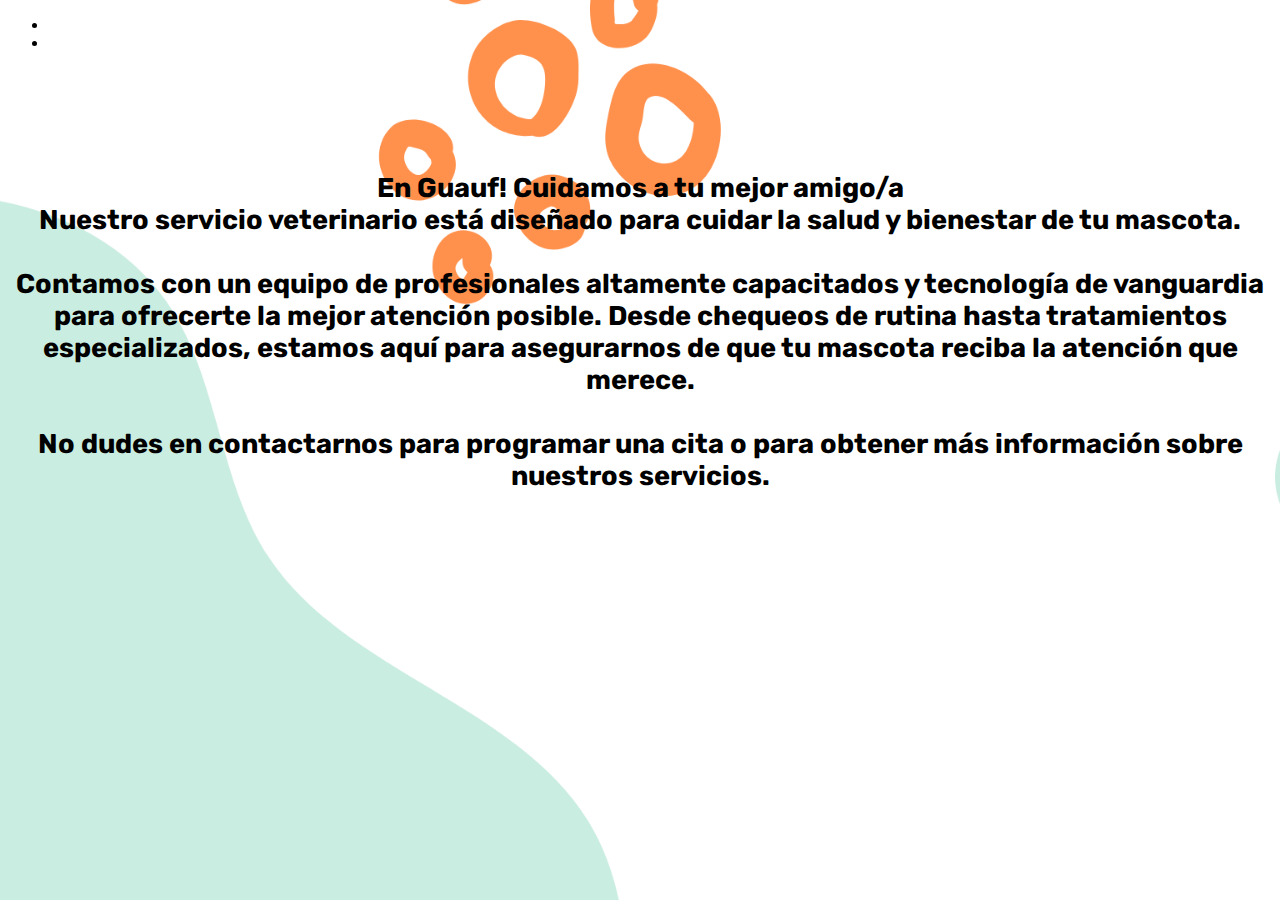
<file: index.html>
<!DOCTYPE html>
<html lang="en">
<head>
    <meta charset="UTF-8">
    <meta name="viewport" content="width=device-width, initial-scale=1.0">
    <link rel="stylesheet" href="style.css">
    <link href="https://cdn.jsdelivr.net/npm/bootstrap@5.0.2/dist/css/bootstrap.min.css" rel="stylesheet"
        integrity="sha384-EVSTQN3/azprG1Anm3QDgpJLIm9Nao0Yz1ztcQTwFspd3yD65VohhpuuCOmLASjC" crossorigin="anonymous">
    <script src="https://cdn.jsdelivr.net/npm/bootstrap@5.0.2/dist/js/bootstrap.bundle.min.js"
        integrity="sha384-MrcW6ZMFYlzcLA8Nl+NtUVF0sA7MsXsP1UyJoMp4YLEuNSfAP+JcXn/tWtIaxVXM"
        crossorigin="anonymous"></script>
    <title>Project Vet</title>
</head>
<header>
    <nav class="nav nav-bar p-3 bg-dark text-start text-light">
        <ul class="nav-bar d-flex justify-content-start list-unstyled m-0">
            <li class="nav-item"><a class="nav-link text-light"
                    href="vet-form.html">Registrate</a>
            </li>
            <li class="nav-item"><a class="nav-link text-light"
                    href="https://www.losangeles.cl/adopta-a-un-amigo/">Adoptame!</a></li>
        </ul>
    </nav>
</header>
<body id="b-body">
        <div class="row p-4 d-lg-flex">
            <div class="col-6 text-center mt-5 mb-5">
                <p class="lead p-5 d-flex" id="p-vet-index">
                    <b>En Guauf! Cuidamos a tu mejor amigo/a
                    <br>
                    Nuestro servicio veterinario está diseñado para cuidar la salud y bienestar de tu mascota. 
                    <br>
                    <br>
                    Contamos con un equipo de profesionales altamente capacitados y tecnología de vanguardia para ofrecerte la mejor atención posible.
                    Desde chequeos de rutina hasta tratamientos especializados, estamos aquí para asegurarnos de que tu mascota reciba la atención que merece. 
                    <br>
                    <br>
                    No dudes en contactarnos para programar una cita o para obtener más información sobre nuestros servicios.</b>
                </p>
            </div>
        </div>
        <div class="col-6">
            
        </div>
        
        
    <!-- <section class="container d-flex bg-dark">
        <div class="row">
            <img class="" src="" alt="">
        </div>
    </section>     -->
</body>
</html>
</file>
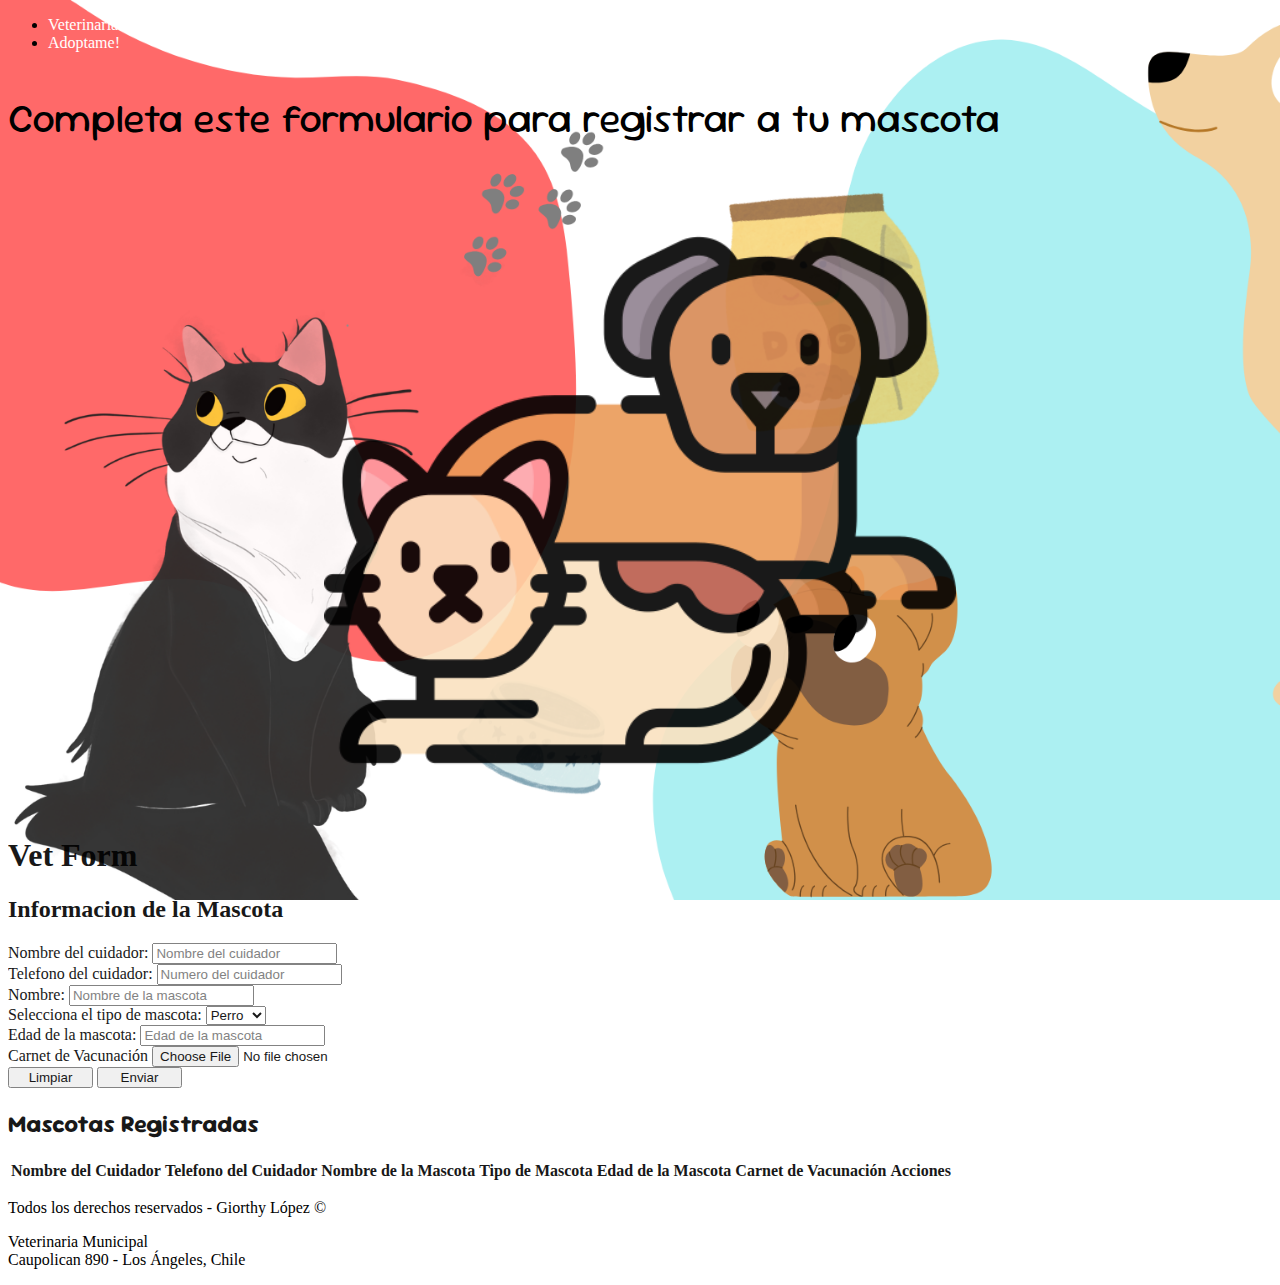
<file: vet-form.html>
<!DOCTYPE html>
<html lang="en">

    <head>
        <meta charset="UTF-8">
        <meta name="viewport" content="width=device-width, initial-scale=1.0">
        <link rel="stylesheet" href="style.css">
        <link href="https://cdn.jsdelivr.net/npm/bootstrap@5.0.2/dist/css/bootstrap.min.css" rel="stylesheet"
            integrity="sha384-EVSTQN3/azprG1Anm3QDgpJLIm9Nao0Yz1ztcQTwFspd3yD65VohhpuuCOmLASjC" crossorigin="anonymous">
        <script src="https://cdn.jsdelivr.net/npm/bootstrap@5.0.2/dist/js/bootstrap.bundle.min.js"
            integrity="sha384-MrcW6ZMFYlzcLA8Nl+NtUVF0sA7MsXsP1UyJoMp4YLEuNSfAP+JcXn/tWtIaxVXM"
            crossorigin="anonymous"></script>
        <script src="app.js"></script>
        <title>Vet Form</title>

    </head>
    <header>
        <nav class="nav nav-bar p-3 bg-dark text-start text-light">
            <ul class="nav-bar d-flex justify-content-start list-unstyled m-0">
                <li class="nav-item"><a class="nav-link text-light"
                        href="https://www.losangeles.cl/tenencia-responsable-de-mascotas/">Veterinaria Municipal</a>
                </li>
                <li class="nav-item"><a class="nav-link text-light"
                        href="https://www.losangeles.cl/adopta-a-un-amigo/">Adoptame!</a></li>
            </ul>
        </nav>
        <section class="text-dark text-center d p-4">
            <p class="lead" id="p-vet-form">
                Completa este formulario para registrar a tu mascota
            </p>
    </header>

    <body id="body-vet-form">
        <main class="container mb-5 bg-light text-dark text-center p-4" id="vet-form-main">
            <div class="row" id="vet-form-container">
                <div class="col-6 text-center mb-4">
                    <img src="assets/pets.png" class="form-img" alt="pets icon">
                    <h1 class="text-dark">Vet Form</h1>
                    <h2 class="text-dark" id="h2-pet-info">Informacion de la Mascota</h2>
                    <form action="#" method="POST"
                        id="vet-form">
                        <div class="mb-3">
                            <label for="owner-name" class="form-label">Nombre del cuidador:</label>
                            <input required type="text" class="form-control" id="owner-name"
                                placeholder='Nombre del cuidador'>
                        </div>
                        <div class="mb-3">
                            <label for="owner-phone" class="form-label">Telefono del cuidador:</label>
                            <input required type="number" class='form-control' id="owner-phone"
                                placeholder="Numero del cuidador">
                        </div>
                        <div class="mb-3">
                            <label for="pet-name" class="form-label">Nombre:</label>
                            <input required type="text" class="form-control" id="pet-name"
                                placeholder="Nombre de la mascota">
                        </div>
                        <div class="mb-3">
                            <label for="pet-type-selector" class="form-label">Selecciona el tipo de mascota: </label>
                            <select required name="pet-type" class="form-control" id="pet-type-selector"
                                placeholder="tipo de mascota" default="Perro">
                                <option value="1">Perro</option>
                                <option value="2">Gato</option>
                                <option value="3">Peces</option>
                                <option value="4">Aves</option>
                            </select>
                        </div>
                        <div class="mb-3">
                            <label for="pet-age" class="form-label">Edad de la mascota:</label>
                            <input type="number" class="form-control" id="pet-age" placeholder="Edad de la mascota">
                        </div>
                        <div class="mb-3">
                            <label for="pet-vaccines-file" class="form-label">Carnet de Vacunación</label>
                            <input type="file" class="form-control" id="pet-vaccines-file"
                                placeholder="Cargue el carnet de vacunas">
                        </div>
                        <button type="reset" onclick="limpiar()" class="form-btn btn btn-danger"
                            id="limpiar">Limpiar</button>
                        <button type="submit" onclick='validar(event)' class="form-btn btn btn-primary"
                            id="enviar">Enviar</button>
                    </form>
                </div>
                    <div class="col-6 text-center mb-4">
                        <h2 id="h2-table">Mascotas Registradas </h2>
                        <div class="table-borderless table-responsive">
                            <table class=" table table-striped table-hover table-bordered" id="table-pet-info">
                                <thead class="table-dark">
                                    <tr>
                                        <th>Nombre del Cuidador</th>
                                        <th>Telefono del Cuidador</th>
                                        <th>Nombre de la Mascota</th>
                                        <th>Tipo de Mascota</th>
                                        <th>Edad de la Mascota</th>
                                        <th>Carnet de Vacunación</th>
                                        <th>Acciones</th>
                                    </tr>
                                </thead>
                                <tbody id="tabla-registros"></tbody>
                            </table>
                        </div>
                    </div>
        </main>
    </body>
    <footer class="bg-dark text-center text-white mt-5 p-4">
        <div>
            <p class="text-center text-white"> Todos los derechos reservados - Giorthy López © </p>
            <p class="text-center text-white">Veterinaria Municipal
                <br> Caupolican 890 - Los Ángeles, Chile
            </p>
        </div>
    </footer>

</html>
</file>
<file: style.css>
@import url('https://fonts.googleapis.com/css2?family=Rubik:ital,wght@0,300..900;1,300..900&family=Sour+Gummy:ital,wght@0,100..900;1,100..900&family=Special+Gothic+Expanded+One&display=swap');



.nav-link{
    text-decoration: none;
    color: #fff;
    font-size: 1em;
}


.nav-link:hover{
    color: #000;
    text-decoration: underline;
}

body{
    background-image: url(assets/Untitled\ design.png);
    background-size: cover;
    background-repeat: no-repeat;
    background-attachment: fixed;
    max-width: auto;
    
}

#vet-form-main {
    opacity: 0.9;
    border-radius: 10px
}

#p-vet-form{
    font-size: 2.5em;
    font-family: 'sour gummy', sans-serif;
    color: #000;
}

#h2-table{
    font-size: 1.5em;
    font-family: 'sour gummy', sans-serif;
    color: #000;
}

.form-btn{
    width: 85px;
}

.form-img{
    width: 50%;
    height:25%;
    margin: 0 auto;
    display: block;
}
/*Estilo index*/

#b-body{
    background-image: url(assets/bck-index.png);
}

#p-vet-index{
    font-family: 'Rubik', sans-serif;
    font-size: 1.7rem;
    text-align: center;
    margin-top: 120px;
    justify-content: center;
    display: flex;
}
</file>
